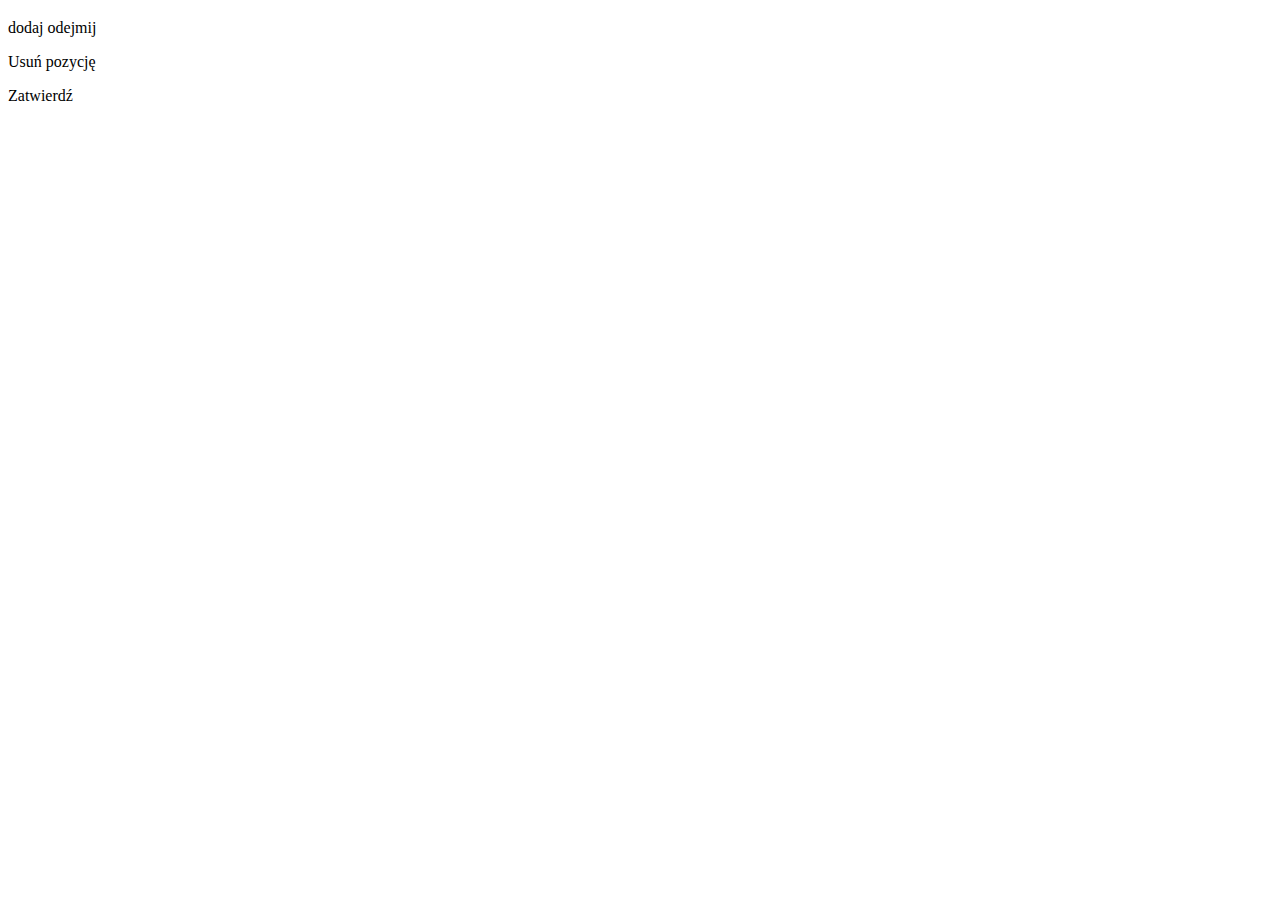
<file: src/main/resources/templates/cart.html>
<!DOCTYPE html>
<html layout:decorator="main">
    <head>
        <meta charset="UTF-8"/>
        <title>Koszyk</title>
    </head>
    <body>
        <div layout:fragment="content">
            <div class="container row">
                <div th:each="cartPosition,iter : ${cartPositions}">
                    <h3 th:text="|Tytuł: ${cartPosition.bookId.title}|"></h3>
                    <p th:text="|Ilość: ${cartPosition.quantity}|"/>
                    <a th:href="@{cartPosition/addBook/{currentCartPositionId}(currentCartPositionId=${iter.index})}">
                        <span class="glyphicons glyphicons-plus-sign"></span>dodaj
                    </a>
                    <a th:href="@{cartPosition/subtractBook/{currentCartPositionId}(currentCartPositionId=${iter.index})}">
                        <span class="glyphicons glyphicons-minus-sign"></span>odejmij
                    </a>
                    <p id="positionPrice" th:text="|Wartość pozycji: ${(cartPosition.quantity)*(cartPosition.bookId.price)}|"></p>
                    <a class="btn btn-primary" th:href="@{cart/deleteCartPosition/{currentCartPositionId}(currentCartPositionId=${iter.index})}">Usuń pozycję </a>
                </div>
                <p th:text="${cartPrice}"/>
                <a class="btn btn-primary" th:href="@{cart/confirmOrder}">Zatwierdź </a>
            </div>
        </div>
    </body>
</html>
</file>
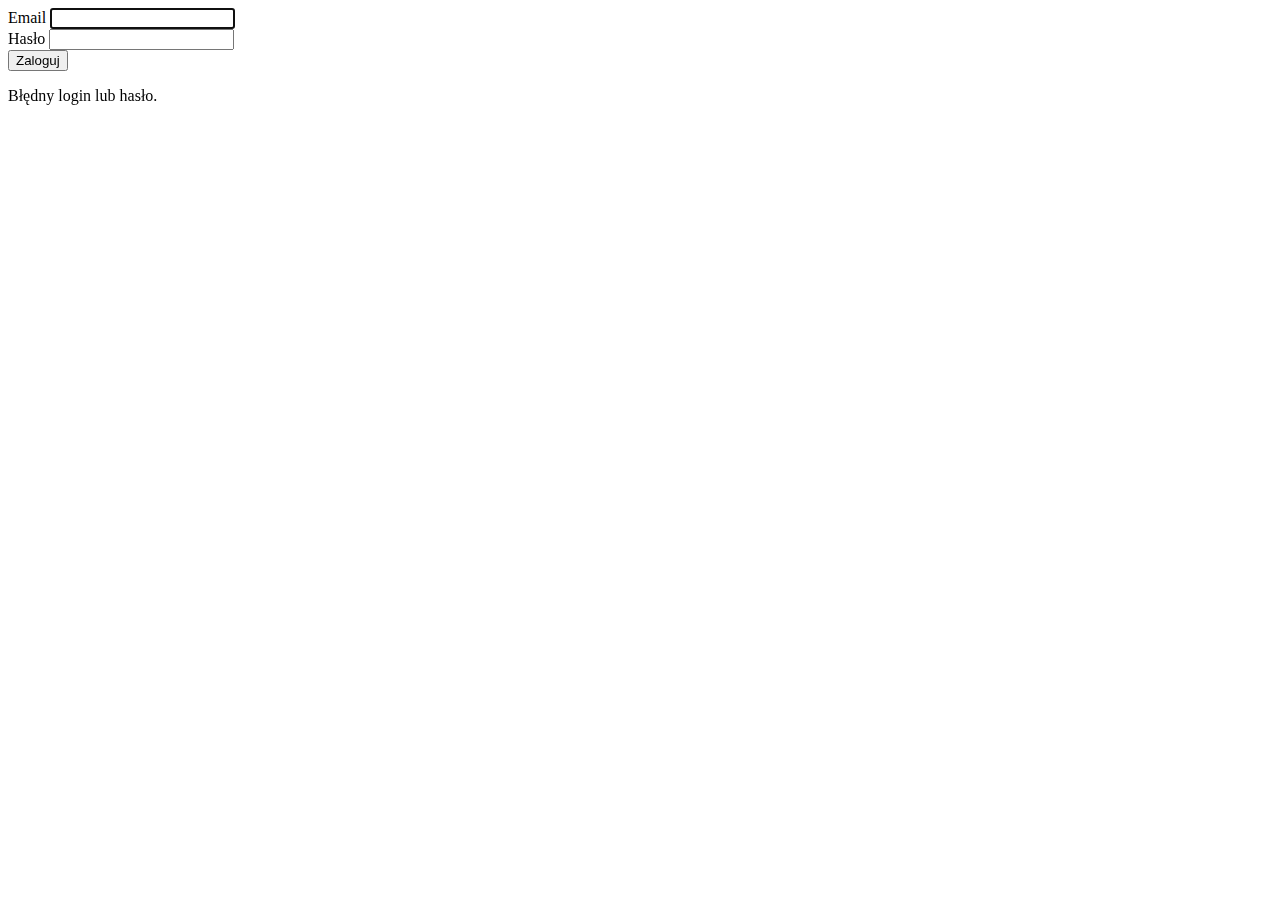
<file: src/main/resources/templates/logInForm.html>
<!DOCTYPE html>
<html layout:decorator="main">
    <head>
        <meta charset="UTF-8"/>
        <title>Logowanie</title>
    </head>
    <body>
        <div layout:fragment="content">
            <div class="container">
                <form role="form" th:action="@{logInForm}" method="post">
                    <!--<input type="hidden" name="${_csrf.parameterName}" value="${_csrf.token}"/>-->
                    <div>
                        <label for="email">Email</label>
                        <input type="email" name="email" id="email" required="true" autofocus="true"/>
                    </div>
                    <div>
                        <label for="password">Hasło</label>
                        <input type="password" name="password" id="password" required="true"/>
                    </div>
                    <button class="btn btn-primary" type="submit">Zaloguj</button>
                    <div th:if="${param.error}" class="alert alert-danger">
                        <p> Błędny login lub hasło. </p>
                    </div>
                </form>
            </div>
        </div>
    </body>
</html>
</file>
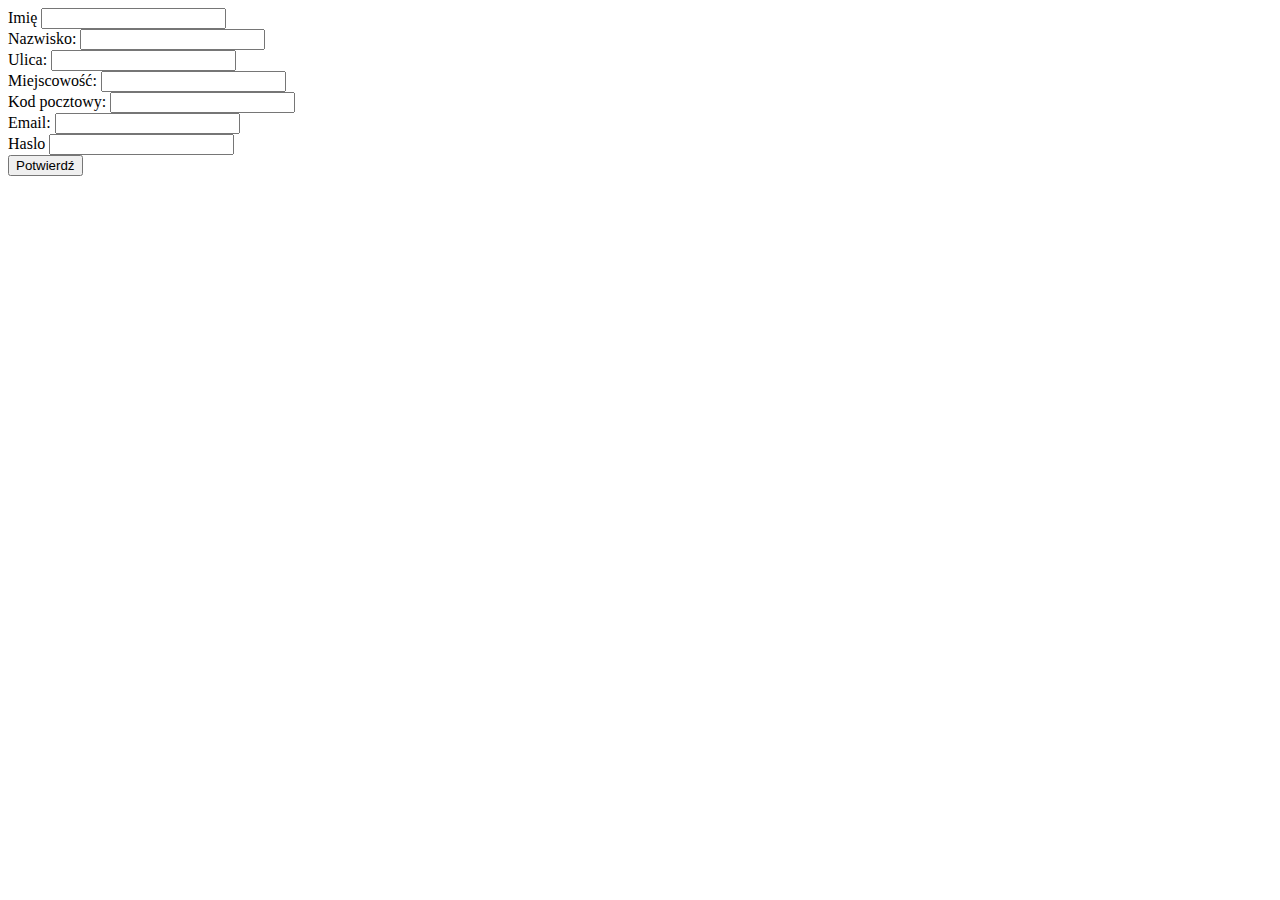
<file: src/main/resources/templates/signUpForm.html>
<!DOCTYPE html>
<html layout:decorator="main">
    <head>
        <meta charset="UTF-8"/>
        <title>Title</title>
    </head>
    <body>
        <div layout:fragment="content">
            <div class="container">
                <form th:action="@{/signUpForm}" th:object="${client}" method="post">
                    <div>
                        <label for="name">Imię</label>
                        <input type="text" name="name" id="name" th:field="*{name}" required="true"></input>
                    </div>
                    <div>
                        <label for="surname">Nazwisko:</label>
                        <input type="text" id="surname" th:field="*{surname}" required="true"></input>
                    </div>
                    <div>
                        <label for="street">Ulica:</label>
                        <input type="text" id="street" th:field="*{street}" required="true"></input>
                    </div>
                    <div>
                        <label for="city">Miejscowość:</label>
                        <input type="text" id="city" th:field="*{city}" required="true"></input>
                    </div>
                    <div>
                        <label for="postCode">Kod pocztowy: </label>
                        <input type="text" id="postCode" th:field="*{postCode}" required="true"></input>
                    </div>
                    <div>
                        <label for="email">Email: </label>
                        <input type="email" id="email" th:field="*{email}" required="true"></input>
                    </div>
                    <div>
                        <label for="password">Haslo </label>
                        <input type="password" id="password" th:field="*{password}" required="true"/>
                    </div>
                    <button class="btn btn-primary" type="submit">Potwierdź</button>

                    <div class="alert alert-danger" th:if="${#fields.hasErrors('*')}">
                        <p th:each="err : ${#fields.errors('*')}" th:text="${err}"></p>    
                    </div>
                </form>
            </div>
        </div>
    </body>
</html>
</file>
